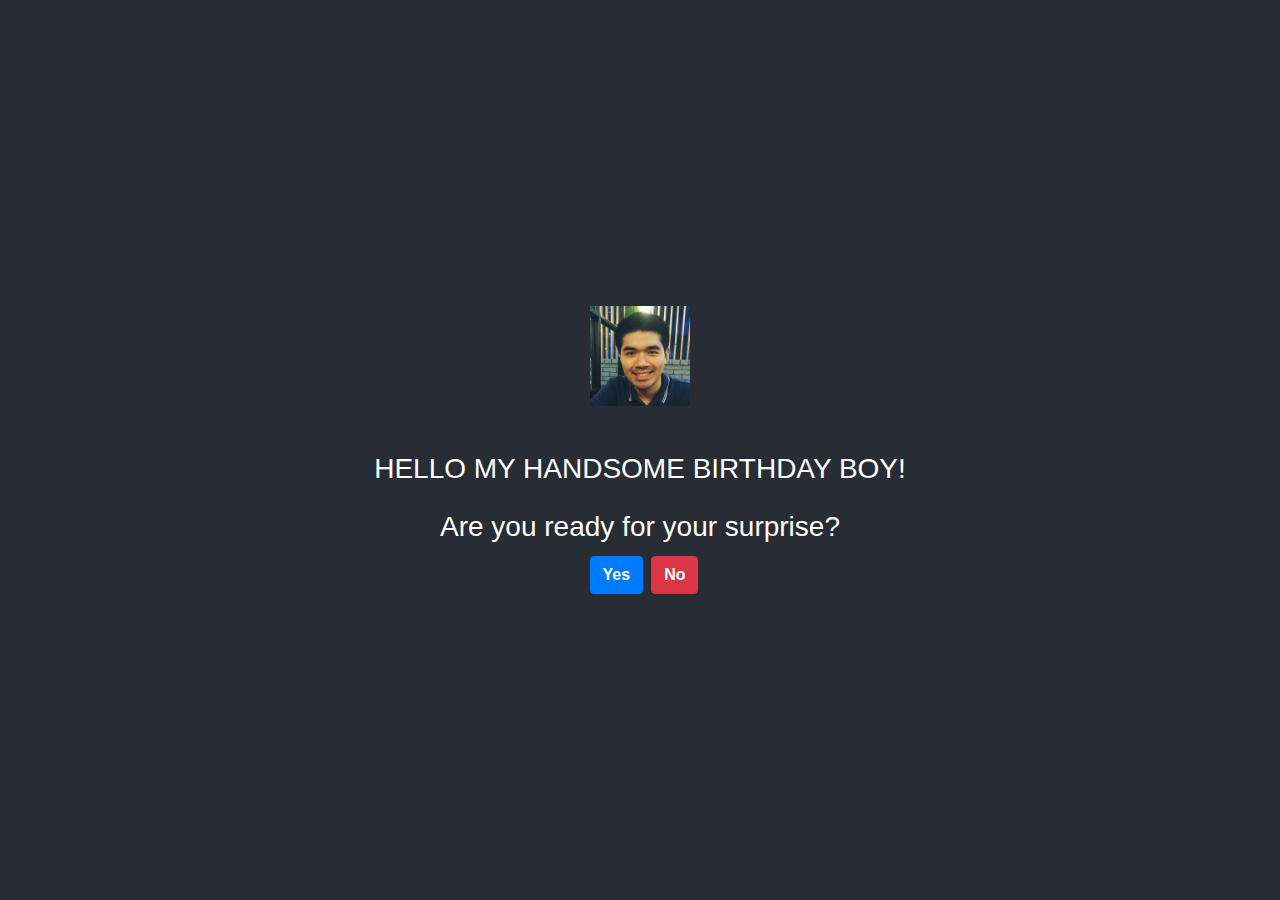
<file: index.html>
<!doctype html><html lang="en"><head><meta charset="utf-8"/><meta name="viewport" content="width=device-width,initial-scale=1"/><meta name="theme-color" content="#000000"/><meta name="description" content="Web site created using create-react-app"/><link rel="apple-touch-icon" href="/logo192.png"/><link rel="manifest" href="/manifest.json"/><title>Babe</title><link href="/static/css/2.1a02f21c.chunk.css" rel="stylesheet"><link href="/static/css/main.01f6adc0.chunk.css" rel="stylesheet"></head><body><noscript>You need to enable JavaScript to run this app.</noscript><div id="root"></div><script>!function(e){function r(r){for(var n,a,i=r[0],c=r[1],l=r[2],s=0,p=[];s<i.length;s++)a=i[s],Object.prototype.hasOwnProperty.call(o,a)&&o[a]&&p.push(o[a][0]),o[a]=0;for(n in c)Object.prototype.hasOwnProperty.call(c,n)&&(e[n]=c[n]);for(f&&f(r);p.length;)p.shift()();return u.push.apply(u,l||[]),t()}function t(){for(var e,r=0;r<u.length;r++){for(var t=u[r],n=!0,i=1;i<t.length;i++){var c=t[i];0!==o[c]&&(n=!1)}n&&(u.splice(r--,1),e=a(a.s=t[0]))}return e}var n={},o={1:0},u=[];function a(r){if(n[r])return n[r].exports;var t=n[r]={i:r,l:!1,exports:{}};return e[r].call(t.exports,t,t.exports,a),t.l=!0,t.exports}a.e=function(e){var r=[],t=o[e];if(0!==t)if(t)r.push(t[2]);else{var n=new Promise((function(r,n){t=o[e]=[r,n]}));r.push(t[2]=n);var u,i=document.createElement("script");i.charset="utf-8",i.timeout=120,a.nc&&i.setAttribute("nonce",a.nc),i.src=function(e){return a.p+"static/js/"+({}[e]||e)+"."+{3:"cf89b6a7"}[e]+".chunk.js"}(e);var c=new Error;u=function(r){i.onerror=i.onload=null,clearTimeout(l);var t=o[e];if(0!==t){if(t){var n=r&&("load"===r.type?"missing":r.type),u=r&&r.target&&r.target.src;c.message="Loading chunk "+e+" failed.\n("+n+": "+u+")",c.name="ChunkLoadError",c.type=n,c.request=u,t[1](c)}o[e]=void 0}};var l=setTimeout((function(){u({type:"timeout",target:i})}),12e4);i.onerror=i.onload=u,document.head.appendChild(i)}return Promise.all(r)},a.m=e,a.c=n,a.d=function(e,r,t){a.o(e,r)||Object.defineProperty(e,r,{enumerable:!0,get:t})},a.r=function(e){"undefined"!=typeof Symbol&&Symbol.toStringTag&&Object.defineProperty(e,Symbol.toStringTag,{value:"Module"}),Object.defineProperty(e,"__esModule",{value:!0})},a.t=function(e,r){if(1&r&&(e=a(e)),8&r)return e;if(4&r&&"object"==typeof e&&e&&e.__esModule)return e;var t=Object.create(null);if(a.r(t),Object.defineProperty(t,"default",{enumerable:!0,value:e}),2&r&&"string"!=typeof e)for(var n in e)a.d(t,n,function(r){return e[r]}.bind(null,n));return t},a.n=function(e){var r=e&&e.__esModule?function(){return e.default}:function(){return e};return a.d(r,"a",r),r},a.o=function(e,r){return Object.prototype.hasOwnProperty.call(e,r)},a.p="/",a.oe=function(e){throw console.error(e),e};var i=this.webpackJsonpbabe=this.webpackJsonpbabe||[],c=i.push.bind(i);i.push=r,i=i.slice();for(var l=0;l<i.length;l++)r(i[l]);var f=c;t()}([])</script><script src="/static/js/2.cc40f3ab.chunk.js"></script><script src="/static/js/main.75ce292e.chunk.js"></script></body></html>
</file>
<file: static/css/main.01f6adc0.chunk.css>
body{margin:0;font-family:-apple-system,BlinkMacSystemFont,"Segoe UI","Roboto","Oxygen","Ubuntu","Cantarell","Fira Sans","Droid Sans","Helvetica Neue",sans-serif;-webkit-font-smoothing:antialiased;-moz-osx-font-smoothing:grayscale}code{font-family:source-code-pro,Menlo,Monaco,Consolas,"Courier New",monospace}.bgvideo_Container__2VDr6{position:relative;min-height:300px;max-height:100%;overflow:hidden}.bgvideo_Video__3SYeW{width:100%;height:60%;overflow:hidden}.bgvideo_Content__3iF1r{position:absolute;bottom:0;padding-top:120%;width:100%;height:100%;display:flex;align-items:flex-start;overflow:hidden}.bgvideo_SubContent__1nIyK button{font-weight:700;margin-top:30px;color:#f1f1f1;border:1px solid #f1f1f1;padding:10px 5px;background-color:transparent;font-size:1.25rem;border-radius:5px}.bgvideo_SubContent__1nIyK button:hover{background-color:#f1f1f1;color:rgba(0,0,0,.7529411764705882)}.bgvideo_SubContent__1nIyK img{width:100%;height:30%;position:"relative";padding-top:10px}.bgvideo_Name__3j6F7{font-size:1rem;color:#fff;margin-top:3px}.bgvideo_Dialogue__rSc8A,.bgvideo_Name__3j6F7{position:absolute;left:40px;font-family:Georgia,"Times New Roman",Times,serif}.bgvideo_Dialogue__rSc8A{margin-top:30px;font-size:.8rem;color:#000;align-items:left;right:40px}.App{text-align:center}.App-logo{height:40vmin;pointer-events:none}@media (prefers-reduced-motion:no-preference){.App-logo{animation:App-logo-spin 20s linear infinite}}.App-header{background-color:#282c34;min-height:100vh;display:flex;flex-direction:column;align-items:center;justify-content:center;font-size:calc(10px + 2vmin);color:#fff}.App-link{color:#61dafb}@keyframes App-logo-spin{0%{transform:rotate(0deg)}to{transform:rotate(1turn)}}.quest_Container__KCjOi{position:relative;max-height:100%;height:100%;background-image:url(/static/media/bg1.82004dfb.PNG);padding-top:10%;padding-bottom:20%}img{width:90%;height:100;position:"relative";background-color:"transparent"}.quest_Name__1hMSn{left:27%}.quest_Dialogue__1yiEj,.quest_Name__1hMSn{font-size:.6rem;color:#e9e9e9;font-family:Verdana,Geneva,Tahoma,sans-serif;margin-top:109%;position:absolute}.quest_Dialogue__1yiEj{left:65%}
/*# sourceMappingURL=main.01f6adc0.chunk.css.map */
</file>
